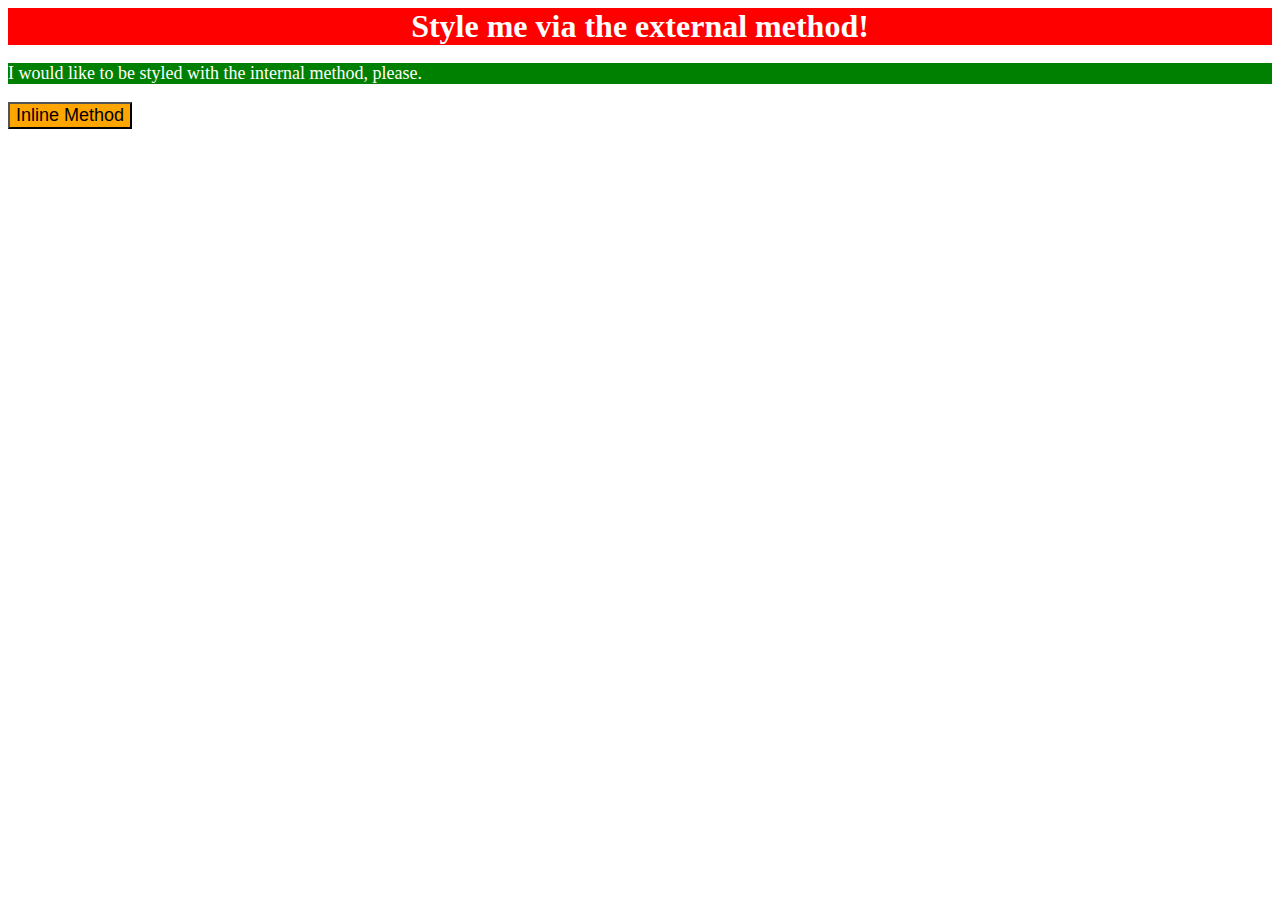
<file: foundations/01-css-methods/index.html>
<!DOCTYPE html>
<html lang="en">
  <head>
    <style>
      p{
        background-color: green;
        color: white;
        font-size: 18px;
      }
    </style>
    <link rel="stylesheet" href="style.css">
    <meta charset="UTF-8">
    <meta http-equiv="X-UA-Compatible" content="IE=edge">
    <meta name="viewport" content="width=device-width, initial-scale=1.0">
    <title>Methods for Adding CSS</title>
  </head>
  <body>
    <div>Style me via the external method!</div>
    <p>I would like to be styled with the internal method, please.</p>
    <button style="background-color: orange; font-size: 18px;">Inline Method</button>
  </body>
</html>
</file>
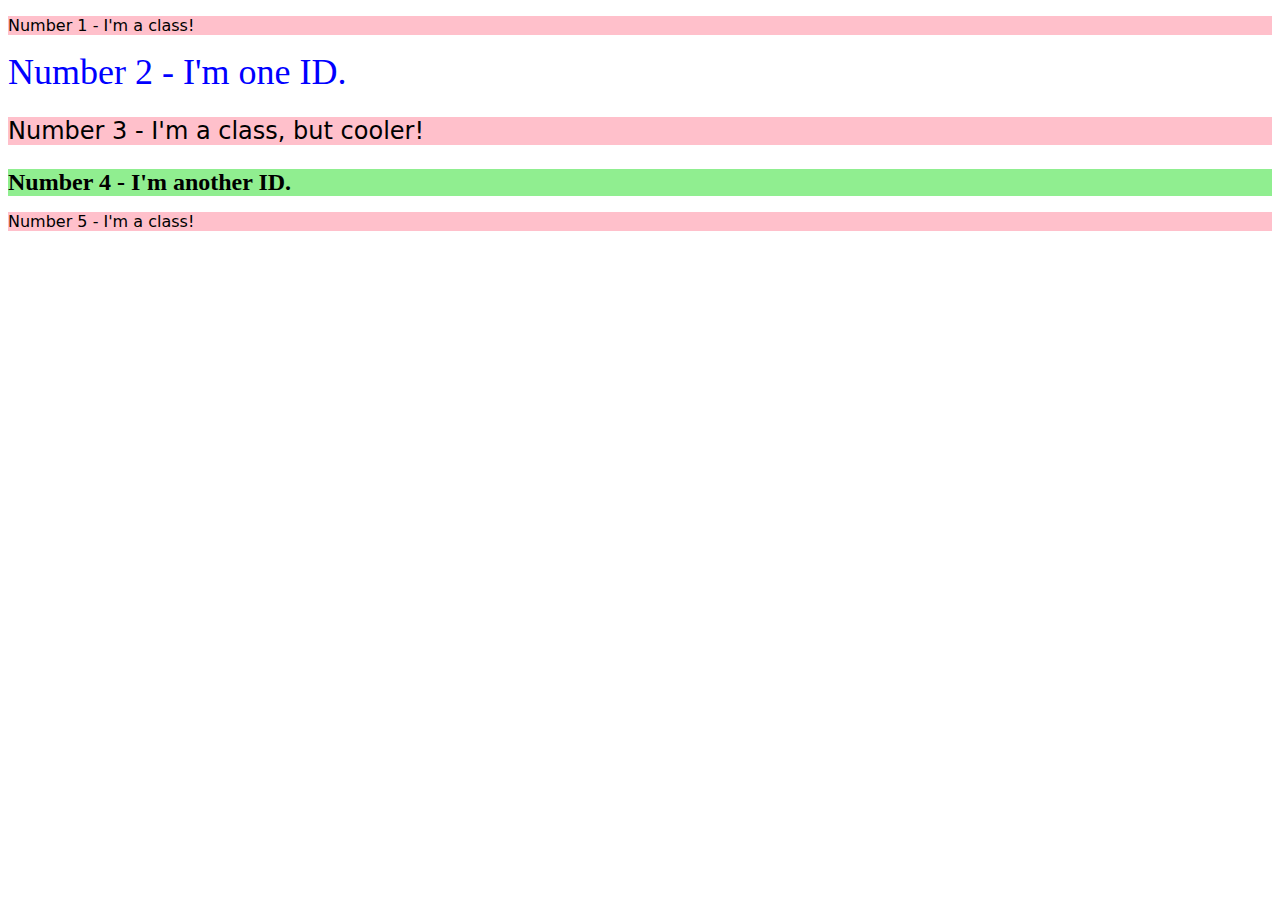
<file: foundations/02-class-id-selectors/index.html>
<!DOCTYPE html>
<html lang="en">
  <head>
    <meta charset="UTF-8">
    <meta http-equiv="X-UA-Compatible" content="IE=edge">
    <meta name="viewport" content="width=device-width, initial-scale=1.0">
    <title>Class and ID Selectors</title>
    <link rel="stylesheet" href="style.css">
  </head>
  <body>
    <p class="paragraph">Number 1 - I'm a class!</p>
    <div id="cool">Number 2 - I'm one ID.</div>
    <p class="paragraph big">Number 3 - I'm a class, but cooler!</p>
    <div id="cooler">Number 4 - I'm another ID.</div>
    <p class="paragraph">Number 5 - I'm a class!</p>
  </body>
</html>
</file>
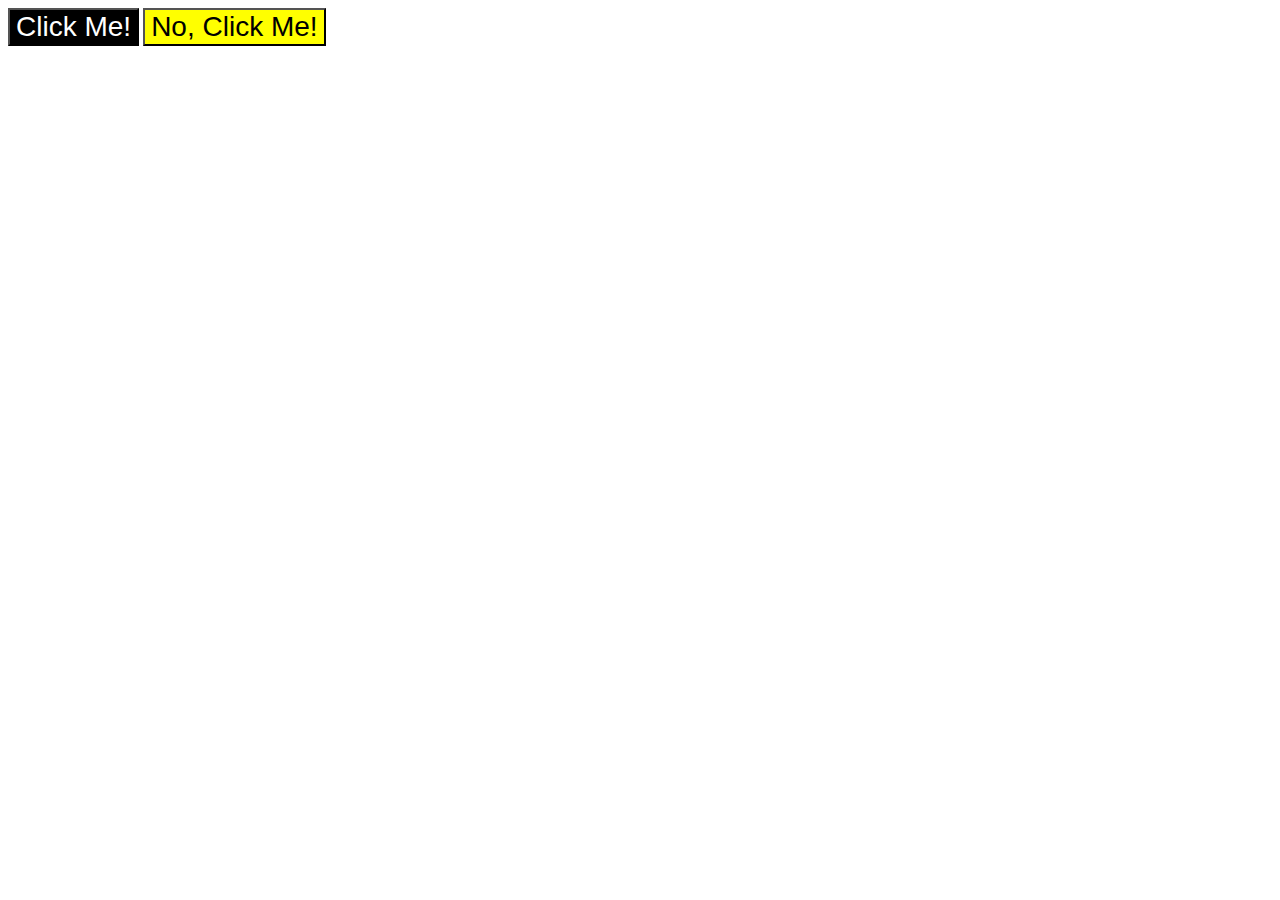
<file: foundations/03-grouping-selectors/index.html>
<!DOCTYPE html>
<html lang="en">
  <head>
    <meta charset="UTF-8">
    <meta http-equiv="X-UA-Compatible" content="IE=edge">
    <meta name="viewport" content="width=device-width, initial-scale=1.0">
    <title>Grouping Selectors</title>
    <link rel="stylesheet" href="style.css">
  </head>
  <body>
    <button class="yes">Click Me!</button>
    <button class="no">No, Click Me!</button>
  </body>
</html>
</file>
<file: foundations/01-css-methods/style.css>
div{
    background-color: red;
    color: white;
    font-size: 32px;
    text-align: center;
    font-weight: bold;
}
</file>
<file: foundations/02-class-id-selectors/style.css>
.paragraph{
    background-color: #ffc0cb;
    font-family: 'Verdana','DejaVu Sans',sans-serif;
}

#cool{
    color: #0000ff;
    font-size: 36px;
}

.paragraph.big{
    font-size: 24px;
}

#cooler{
    background-color: #90ee90;
    font-size: 24px;
    font-weight: bold;
}
</file>
<file: foundations/03-grouping-selectors/style.css>
.yes{
    background-color: black;
    color: white;
}

.no{
    background-color: yellow;
}

.yes,
.no{
    font-size: 28px;
    font-family: 'Helvetica', 'Times New Roman',sans-serif;
}
</file>
